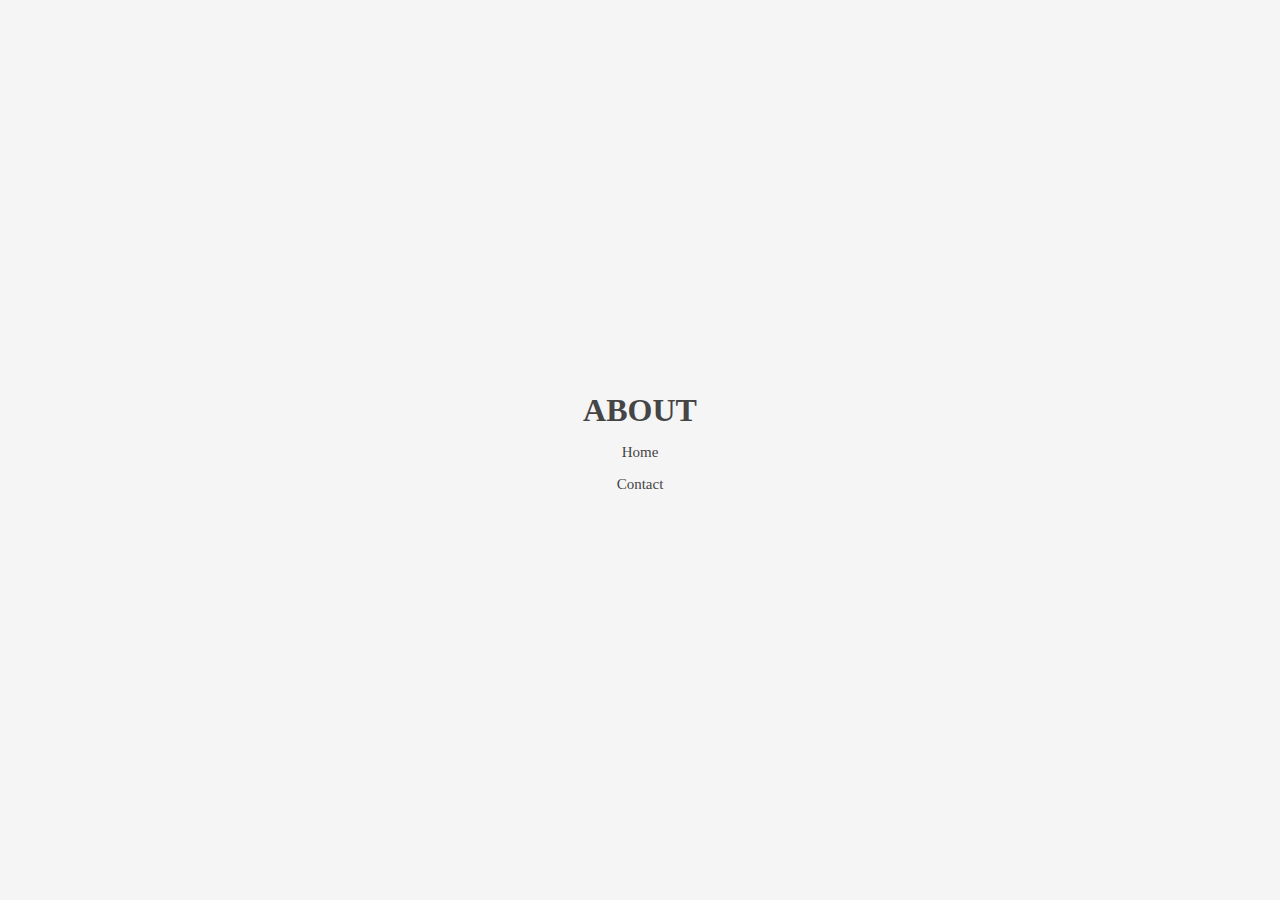
<file: about.html>
<!DOCTYPE html>
<html lang="en">
<head>
	<title>About.</title>
	<!-- STYLESHEETS -->
	<link rel="stylesheet" href="/css/style.css">
</head>
<body>
	<div class="new-content">
		<h1>ABOUT</h1>
		<a href="index.html" class="home-link">Home</a>
		<a href="contact.html" class="about-link">Contact</a>
	</div>
</body>
</html>
</file>
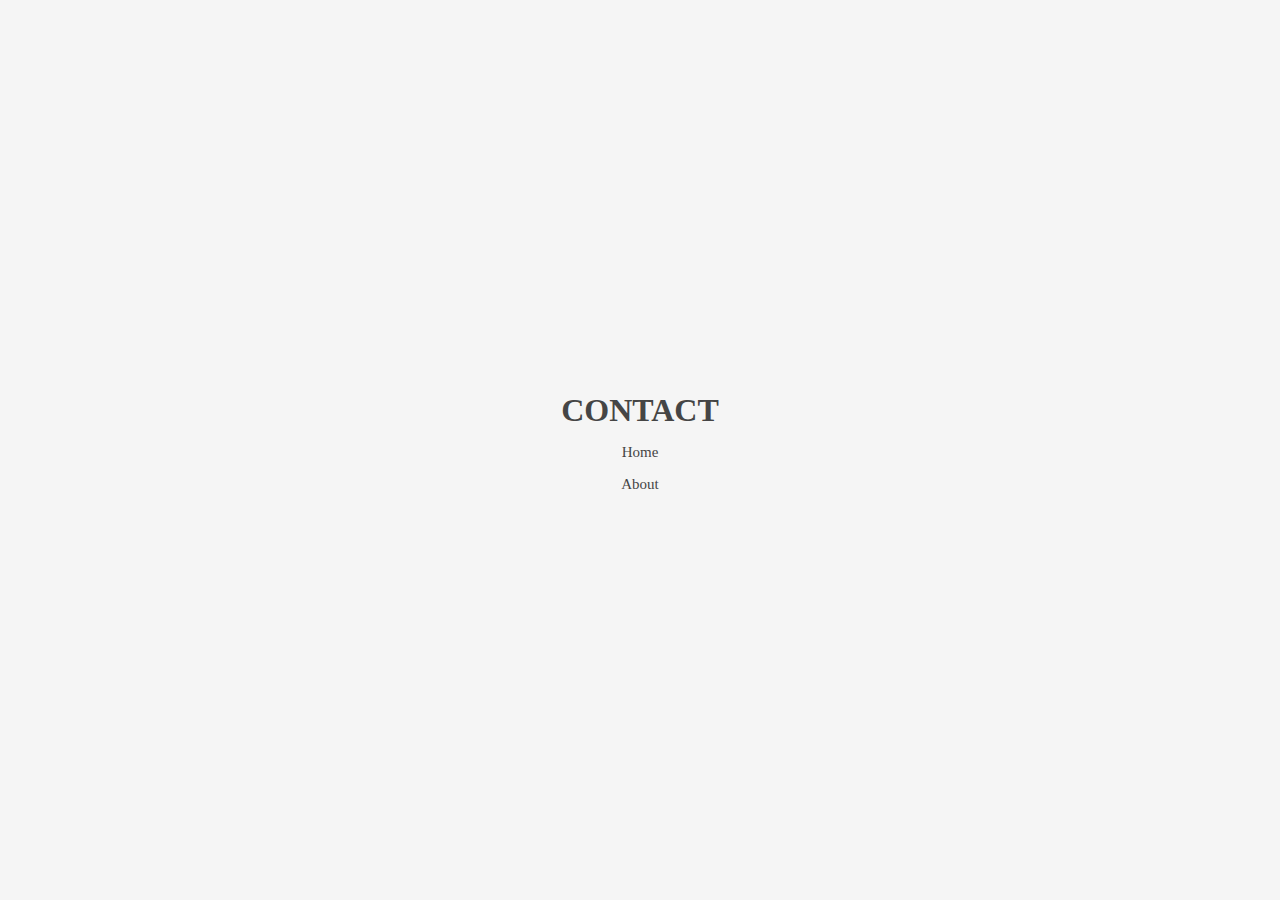
<file: contact.html>
<!DOCTYPE html>
<html lang="en">
<head>
	<title>Contact.</title>
	<!-- STYLESHEETS -->
	<link rel="stylesheet" href="/css/style.css">
</head>
<body>
	<div class="new-content">
		<h1>CONTACT</h1>
		<a href="index.html" class="home-link">Home</a>
		<a href="about.html" class="about-link">About</a>
	</div>
</body>
</html>
</file>
<file: css/style.css>
* {
  padding: 0;
  margin: 0;
  box-sizing: border-box;
  color: #454545; }

body {
  height: 100vh;
  widht: 100vw;
  background-color: #F5F5F5;
  display: flex;
  justify-content: center;
  align-items: center;
  flex-direction: column;
  overflow: hidden; }

a {
  font-family: "Futura";
  font-size: 15px;
  text-decoration: none;
  transition: opacity .5s ease;
  margin-bottom: 15px; }
  a:hover {
    opacity: .5; }

h1 {
  margin-bottom: 15px; }

.new-content, .home-wrapper {
  display: flex;
  flex-direction: column;
  align-items: center; }

.transition-element {
  height: 100vh;
  width: 100vw;
  background-color: #454545;
  position: absolute;
  left: -100vw;
  top: 0;
  z-index: 10000; }
</file>
